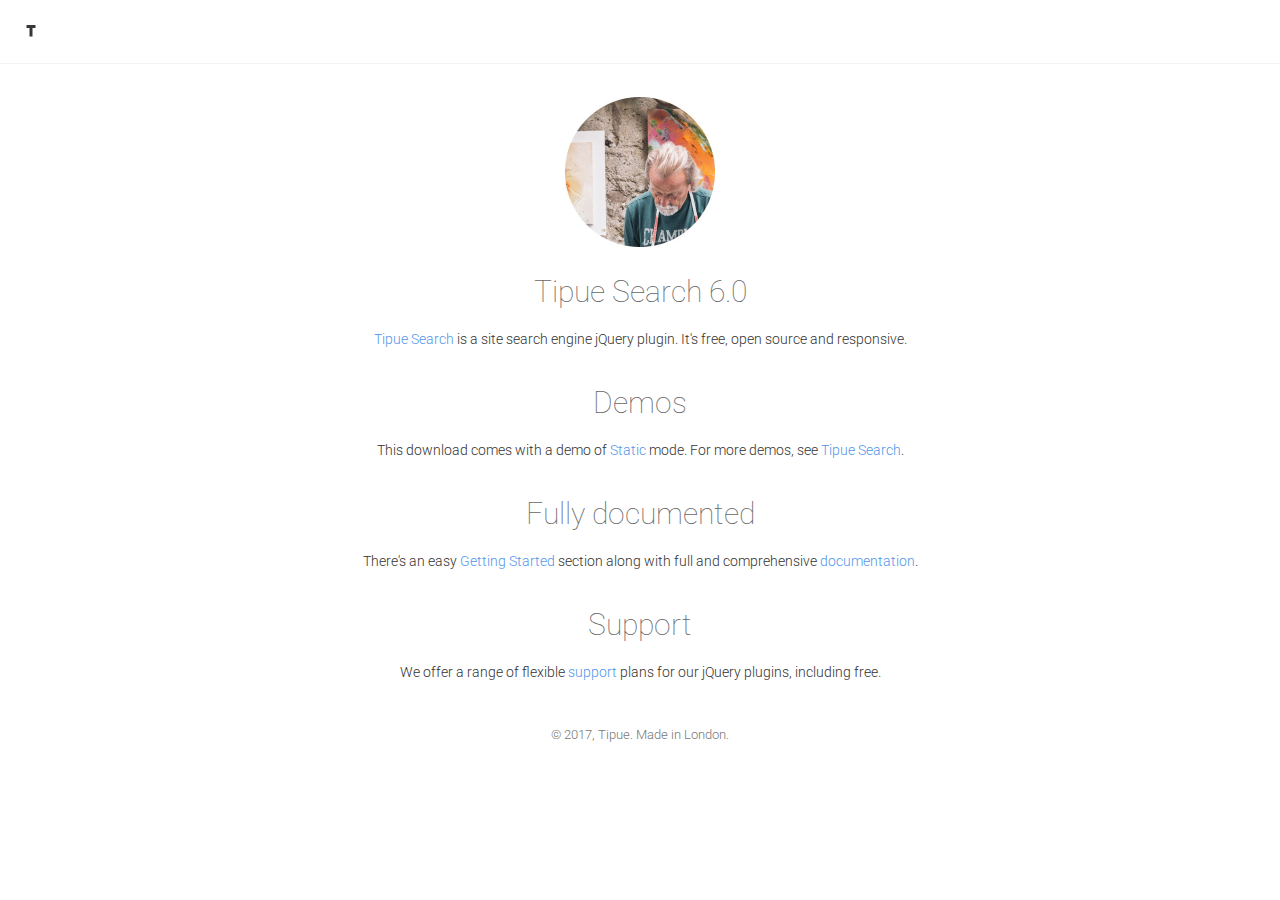
<file: search/tipuesearch/Tipue Search 6.0/index.html>
<!DOCTYPE html>

<html>
<head>
<meta http-equiv="Content-Type" content="text/html; charset=utf-8">
<title>Tipue Search</title>

<meta name="viewport" content="width=device-width, initial-scale=1, maximum-scale=1">

<link href="http://fonts.googleapis.com/css?family=Roboto:100,300,400" rel="stylesheet">

<link rel="stylesheet" href="demo/static/tipuesearch/css/normalize.css">
<link rel="stylesheet" href="inc/standard.css">

</head><body>


<!-- head -->


<div id="head"><div class="head_img"><a href="http://www.tipue.com"><img src="img/head.png" style="width: 32px; height: 32px;" alt="Tipue"></a></div></div>


<!-- body -->


<div class="block">

<div class="center" style="padding-top: 97px;"><a href="http://www.tipue.com/search"><img src="img/front_6.jpg" class="front_img" alt="Tipue Search"></a></div>
<div class="center" style="padding-top: 21px;"><h2>Tipue Search 6.0</h2></div>

<div class="center low" style="padding-top: 17px;">
<a href="http://www.tipue.com/search">Tipue Search</a> is a site search engine jQuery plugin. It's free, open source and responsive.
</div>

<div class="center" style="padding-top: 31px;"><h2>Demos</h2></div>
<div class="center low" style="padding-top: 17px;">
This download comes with a demo of <a href="demo/static/index.html">Static</a> mode. For more demos, see <a href="http://www.tipue.com/search">Tipue Search</a>.
</div>

<div class="center" style="padding-top: 31px;"><h2>Fully documented</h2></div>
<div class="center low" style="padding-top: 17px;">
There's an easy <a href="http://www.tipue.com/search/docs/?d=1">Getting Started</a> section along with full and comprehensive <a href="http://www.tipue.com/search/docs">documentation</a>.
</div>

<div class="center" style="padding-top: 31px;"><h2>Support</h2></div>
<div class="center low" style="padding-top: 17px;">
We offer a range of flexible <a href="http://www.tipue.com/support">support</a> plans for our jQuery plugins, including free.
</div>


<div class="center mow" style="padding: 39px 0 30px 0;">&copy; 2017, Tipue. Made in London.</div>

</div>

</body>
</html>
</file>
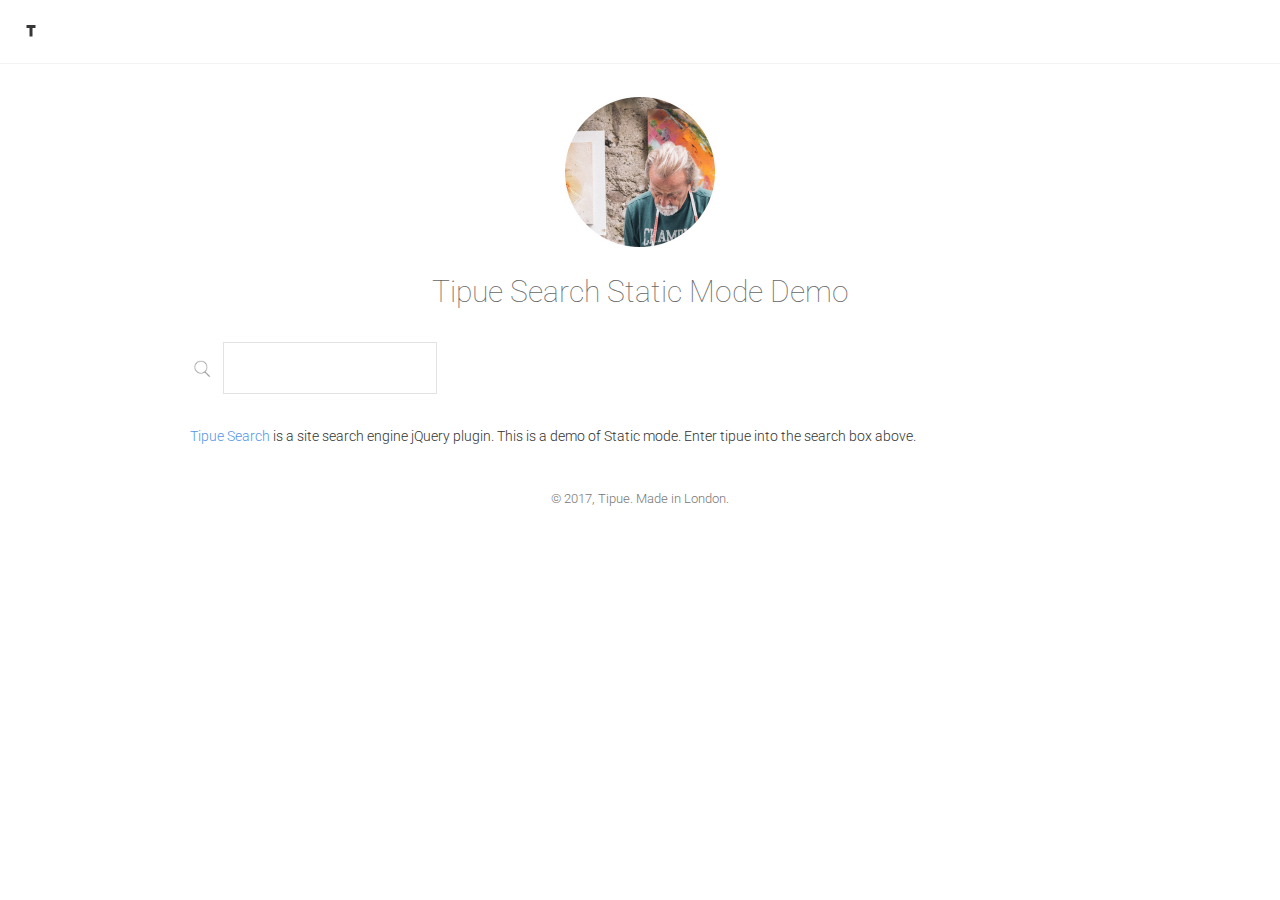
<file: search/tipuesearch/Tipue Search 6.0/demo/static/index.html>
<!DOCTYPE html>

<html>
<head>
<meta http-equiv="Content-Type" content="text/html; charset=utf-8">
<title>Tipue Search Static Mode Demo</title>

<meta name="viewport" content="width=device-width, initial-scale=1, maximum-scale=1">

<link href="http://fonts.googleapis.com/css?family=Roboto:100,300,400" rel="stylesheet">

<link rel="stylesheet" href="tipuesearch/css/normalize.css">
<link rel="stylesheet" href="../../inc/standard.css">

<link rel="stylesheet" type="text/css" href="tipuesearch/css/tipuesearch.css">

</head><body>


<!-- head -->


<div id="head"><div class="head_img"><a href="http://www.tipue.com"><img src="../../img/head.png" style="width: 32px; height: 32px;" alt="Tipue"></a></div></div>


<!-- body -->


<div class="center" style="padding-top: 97px;"><a href="http://www.tipue.com/search"><img src="../../img/front_6.jpg" class="front_img" alt="Tipue Search"></a></div>
<div class="center" style="padding-top: 21px;"><h2>Tipue Search Static Mode Demo</h2></div>

<div class="block" style="padding-top: 31px;">

<form action="search.html">
<div class="tipue_search_left"><img src="tipuesearch/search.png" class="tipue_search_icon"></div>
<div class="tipue_search_right"><input type="text" name="q" id="tipue_search_input" pattern=".{3,}" title="At least 3 characters" required></div>
<div style="clear: both;"></div>
</form>

<div class="low" style="padding-top: 31px;">
<a href="http://www.tipue.com/search">Tipue Search</a> is a site search engine jQuery plugin. This is a demo of Static mode. Enter tipue into the search box above.
</div>

<div class="center mow" style="padding: 39px 0 30px 0;">&copy; 2017, Tipue. Made in London.</div>

</div>

</body>
</html>
</file>
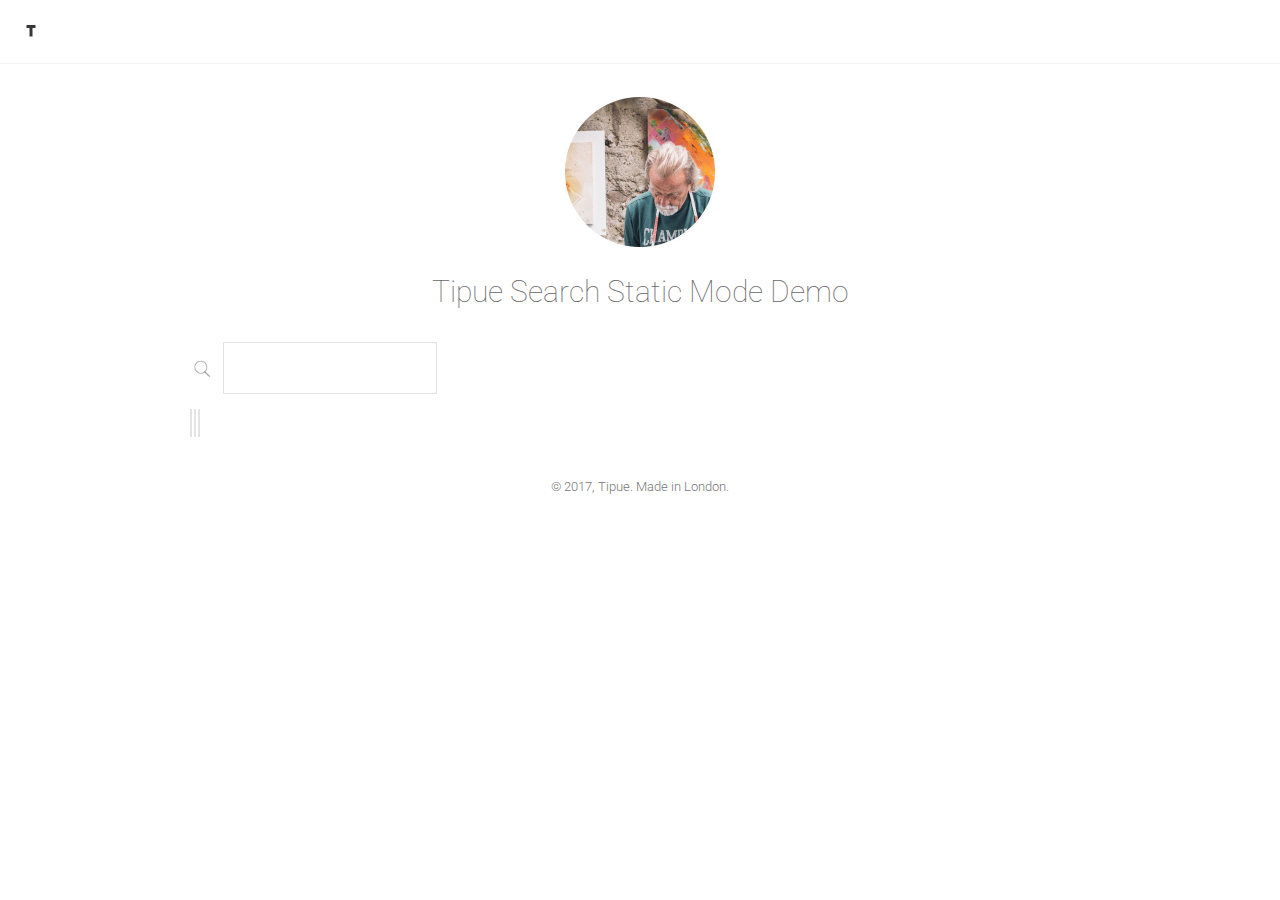
<file: search/tipuesearch/Tipue Search 6.0/demo/static/search.html>
<!DOCTYPE html>

<html>
<head>
<meta http-equiv="Content-Type" content="text/html; charset=utf-8">
<title>Tipue Search Static Mode Demo</title>

<meta name="viewport" content="width=device-width, initial-scale=1, maximum-scale=1">

<link href="http://fonts.googleapis.com/css?family=Roboto:100,300,400" rel="stylesheet">

<script src="https://ajax.googleapis.com/ajax/libs/jquery/3.1.1/jquery.min.js"></script>

<link rel="stylesheet" href="tipuesearch/css/normalize.css">
<link rel="stylesheet" href="../../inc/standard.css">

<script type="text/javascript" src="tipuesearch/tipuesearch_set.js"></script>
<script type="text/javascript" src="tipuesearch/tipuesearch_content.js"></script>
<link rel="stylesheet" type="text/css" href="tipuesearch/css/tipuesearch.css">
<script type="text/javascript" src="tipuesearch/tipuesearch.min.js"></script>

</head><body>


<!-- head -->


<div id="head"><div class="head_img"><a href="http://www.tipue.com"><img src="../../img/head.png" style="width: 32px; height: 32px;" alt="Tipue"></a></div></div>


<!-- body -->


<div class="center" style="padding-top: 97px;"><a href="http://www.tipue.com/search"><img src="../../img/front_6.jpg" class="front_img" alt="Tipue Search"></a></div>
<div class="center" style="padding-top: 21px;"><h2>Tipue Search Static Mode Demo</h2></div>

<div class="block" style="padding-top: 31px;">

<form action="search.html">
<div class="tipue_search_left"><img src="tipuesearch/search.png" class="tipue_search_icon"></div>
<div class="tipue_search_right"><input type="text" name="q" id="tipue_search_input" pattern=".{3,}" title="At least 3 characters" required></div>
<div style="clear: both;"></div>
</form>
<div id="tipue_search_content"></div>


<div class="center mow" style="padding: 39px 0 30px 0;">&copy; 2017, Tipue. Made in London.</div>

<script>
$(document).ready(function() {
     $('#tipue_search_input').tipuesearch();
});
</script>

</body>
</html>
</file>
<file: search/tipuesearch/Tipue Search 6.0/inc/standard.css>
/* basics */


a
{
     cursor: pointer;
     outline: 0;
}
p
{
     padding-top: 13px;
     margin: 0;
}
ul
{
	list-style: none;
	padding: 0;
	margin: 0;
}
.clear
{
     clear: both;
}
.nowrap
{
     white-space: nowrap;
}
.center
{
     text-align: center;
}
.block
{
     margin: 0 auto;
     max-width: 900px;
     padding: 0 30px;
}


/* fonts */


h2
{
     font: 100 30px/1.3 Roboto, sans-serif;
     color: #666;
     margin: 0;
     padding: 0;
}

.low
{
     font: 300 14px/1.7 Roboto, sans-serif;
	color: #333;     
}
.low a
{
     color: #5396ea;
     text-decoration: none;
}
.low a:hover
{
     color: #333;
}
.mow
{
     font: 300 13px/1.7 Roboto, sans-serif;
     color: #777;
}


/* head */


#head
{
     position: fixed;
     top: 0;
     width: 100%;
     border-bottom: 1px solid #f3f3f3;
     height: 63px;
     background-color: #fff;
     z-index: 100;
}
.head_img
{
     margin: 15px;
}
.front_img
{
     max-width: 150px;
     height: auto;
}
</file>
<file: search/tipuesearch/Tipue Search 6.0/demo/static/tipuesearch/css/tipuesearch.css>
/*
Tipue Search 6.0
Copyright (c) 2017 Tipue
Tipue Search is released under the MIT License
http://www.tipue.com/search
*/


/* fonts */


#tipue_search_input, #tipue_search_foot_boxes
{
     font: 300 14px/1 Roboto, sans-serif;
}
#tipue_search_results_count, #tipue_search_warning, .tipue_search_content_url, .tipue_search_content_debug, .tipue_search_related_text
{
     font: 300 14px/1.7 Roboto, sans-serif;
}
.tipue_search_content_title
{
     font: 100 26px/1.7 Roboto, sans-serif;
}
.tipue_search_content_text, .tipue_search_related_title
{
     font: 300 15px/1.7 Roboto, sans-serif;
}
.tipue_search_content_bold, .tipue_search_related_bold
{
     font-weight: 400;
}


/* search box */


#tipue_search_input
{
     color: #333;
     max-width: 210px;
	padding: 17px;
	border: 1px solid #e3e3e3;
	border-radius: 0;
	-moz-appearance: none;
	-webkit-appearance: none;
     box-shadow: none; 
	outline: 0;
	margin: 0;
}
.tipue_search_icon
{
     width: 24px;
     height: 24px;
}
.tipue_search_left
{
     float: left;
     padding: 15px 9px 0 0;
}
.tipue_search_right
{
     float: left;
}


/* search results */


#tipue_search_content
{
     max-width: 750px;
	padding-top: 15px;
	margin: 0;
}
#tipue_search_results_count
{
	color: #333;
}
#tipue_search_warning
{
     color: #333;    
	margin: 7px 0;
}
#tipue_search_warning a
{
     color: #5396ea;
     text-decoration: none;
}
#tipue_search_warning a:hover
{
     color: #555;  
}
.tipue_search_content_title
{
     color: #666;    
	margin-top: 21px;
}
.tipue_search_content_title a
{
     color: #666;
     text-decoration: none;
}
.tipue_search_content_title a:hover
{
     color: #666;
}
.tipue_search_content_url
{
     word-wrap: break-word;
     hyphens: auto;
}
.tipue_search_content_url a, .tipue_search_related_text a
{
     color: #5396ea;
     text-decoration: none;
}
.tipue_search_content_url a:hover, .tipue_search_related_text a:hover, .tipue_search_related_before, .tipue_search_related_after
{
     color: #555;   
}
.tipue_search_content_text
{
	color: #333;
     word-wrap: break-word;
     hyphens: auto;
     margin-top: 5px;
}
.tipue_search_content_bold
{
     color: #333;
}
.tipue_search_content_debug
{
	color: #333;
     margin: 5px 0;
}
.tipue_search_related_title
{
	color: #333;
     margin: 26px 0 7px 0;
}
.tipue_search_related_cols
{
     -webkit-columns: 230px 2;
     -moz-columns: 230px 2;
     columns: 230px 2;
}

#tipue_search_foot
{
     margin: 51px 0 21px 0;
}
#tipue_search_foot_boxes
{
	padding: 0;
	margin: 0;
	cursor: pointer;
}
#tipue_search_foot_boxes li
{
	list-style: none;
	margin: 0;
	padding: 0;
	display: inline;
}
#tipue_search_foot_boxes li a
{
	padding: 10px 17px 11px 17px;
     background-color: #fff;
     border: 1px solid #e3e3e3;
     border-radius: 1px;
	color: #333;
	margin-right: 7px;
	text-decoration: none;
	text-align: center;
}
#tipue_search_foot_boxes li.current
{
	padding: 10px 17px 11px 17px;
     background: #f6f6f6;
     border: 1px solid #e3e3e3;
     border-radius: 1px;
	color: #333;
	margin-right: 7px;
	text-align: center;
}
#tipue_search_foot_boxes li a:hover
{
     background: #f6f6f6;
}


/* spinner */


.tipue_search_spinner
{
     width: 50px;
     height: 28px;
}
.tipue_search_spinner > div
{
     background-color: #e3e3e3;
     height: 100%;
     width: 2px;
     display: inline-block;
     margin-right: 2px;
     -webkit-animation: stretchdelay 1.2s infinite ease-in-out;
     animation: stretchdelay 1.2s infinite ease-in-out;
}
.tipue_search_spinner .tipue_search_rect2
{
     -webkit-animation-delay: -1.1s;
     animation-delay: -1.1s;
}
.tipue_search_spinner .tipue_search_rect3
{
     -webkit-animation-delay: -1.0s;
     animation-delay: -1.0s;
}
@-webkit-keyframes stretchdelay
{
     0%, 40%, 100%
     {
          -webkit-transform: scaleY(0.4)
     }  
     20%
     {
          -webkit-transform: scaleY(1.0)
     }
}
@keyframes stretchdelay
{
     0%, 40%, 100%
     { 
          transform: scaleY(0.4);
          -webkit-transform: scaleY(0.4);
     }
     20%
     { 
          transform: scaleY(1.0);
          -webkit-transform: scaleY(1.0);
     }
}
</file>
